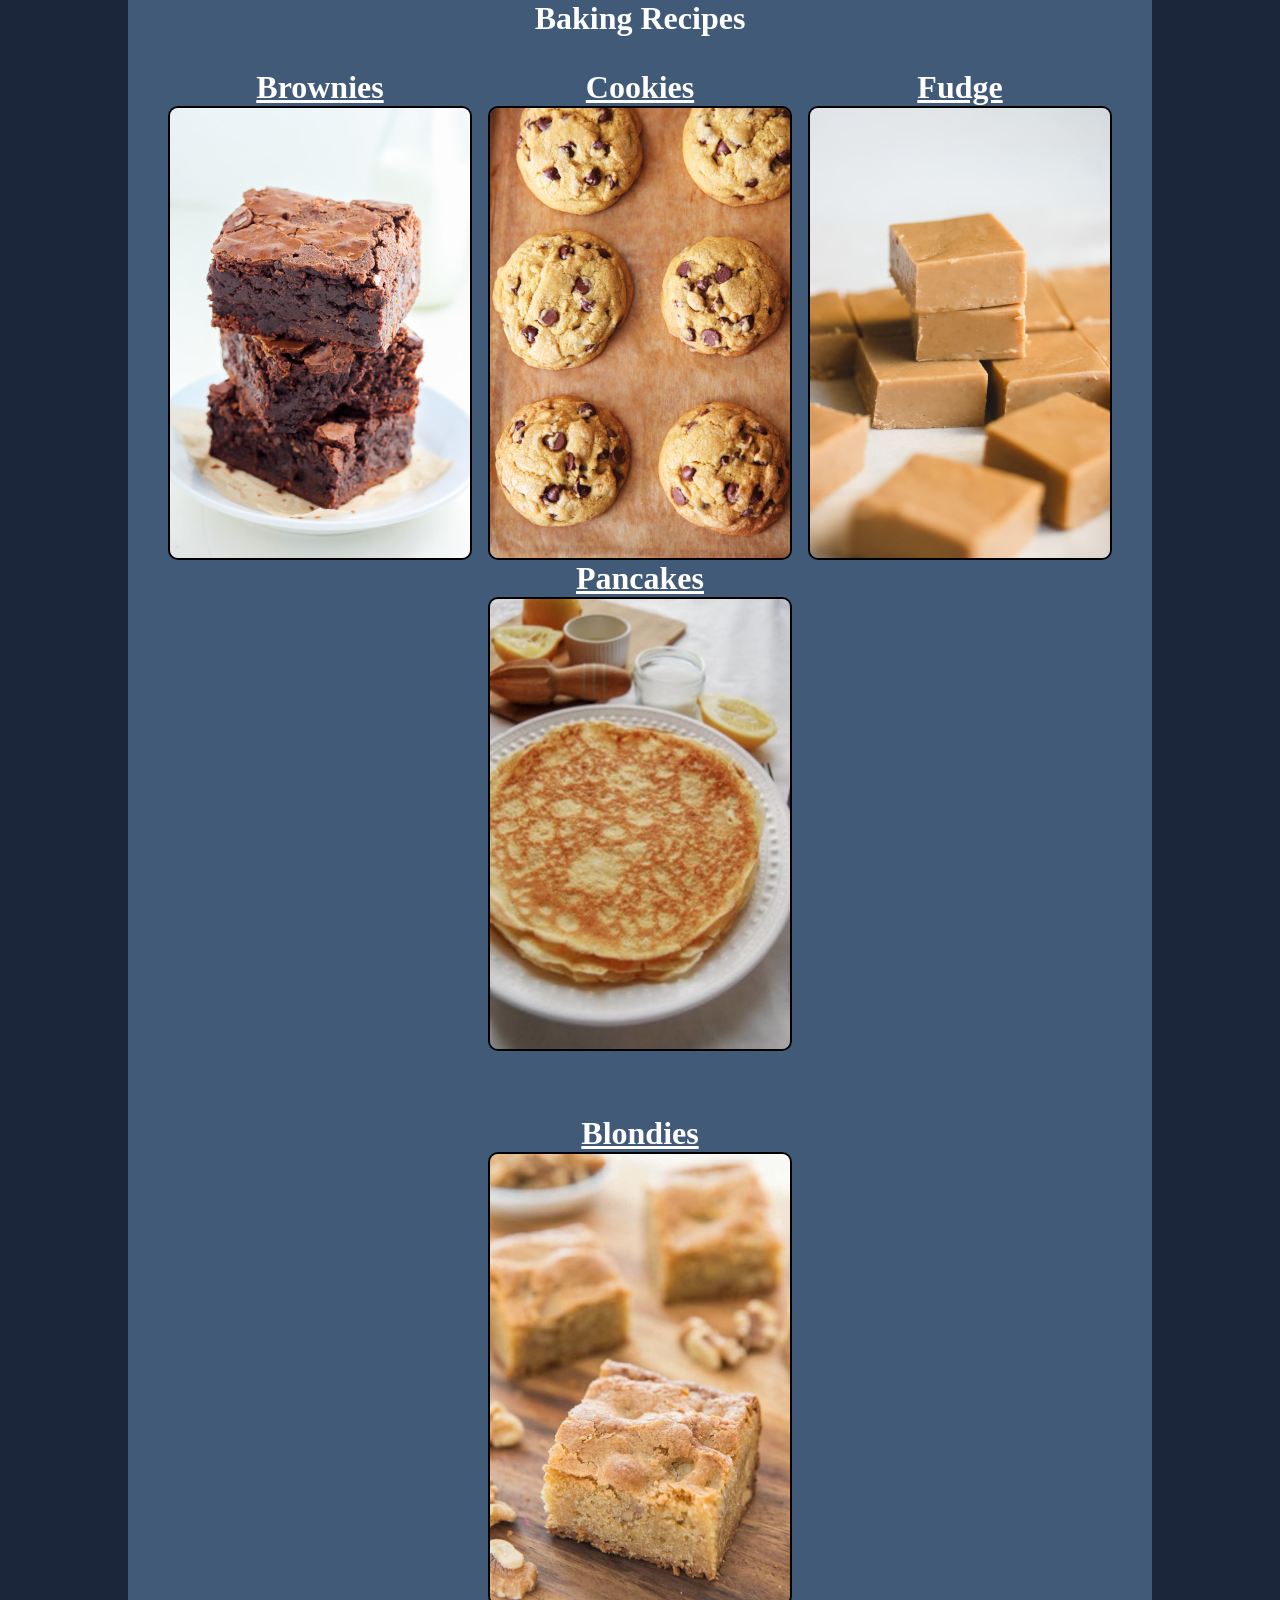
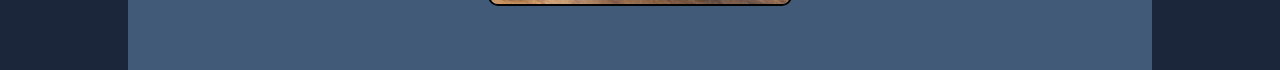
<file: index.html>
<!DOCTYPE html>
<html lang="en">
    <head>
        <link rel="stylesheet" href="styles.css">
        <meta charset="UTF-8">
        <title>Baking Recipes</title>
    </head>
    <body>
        <h1>Baking Recipes</h1>
        <ul class="clean-list">
            <li class="item"><a href="recipes/brownies.html">Brownies<img src="images/brownies.jpg"></a></li>
            <li class="item"><a href="recipes/cookies.html">Cookies<img src="images/cookies.jpg"></a></li>
            <li class="item"><a href="recipes/fudge.html">Fudge<img src="images/fudge.jpg"></a></li>
            <li class="item"><a href="recipes/pancakes.html">Pancakes<img src="images/pancakes.jpeg"></a></li>
        </ul>
        <ul class="clean-list">
            <li class="item"><a href="recipes/blondies.html">Blondies<img src="images/blondies.jpg"></a></li>
        </ul>
    </body>
</html>
</file>
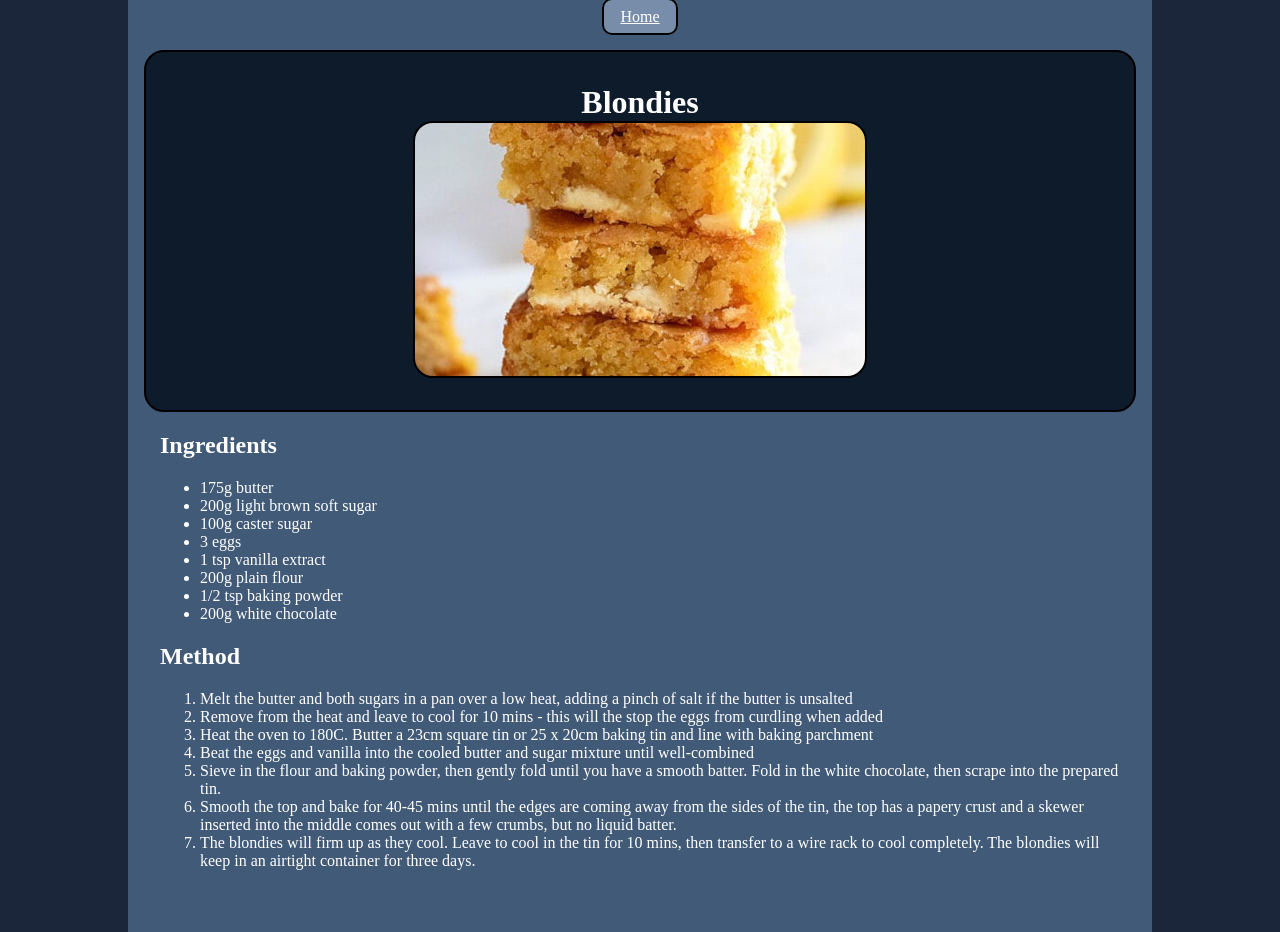
<file: recipes/blondies.html>
<!DOCTYPE html>
<html lang="en">
    <head>
        <link rel="stylesheet" href="../styles.css">
        <meta charset="UTF-8">
        <title>Blondies</title>
    </head>
    <body>
        <p class="home-link"><a href="../index.html">Home</a></p>
        <div class="title-and-image">
            <h1>Blondies</h1>
            <p><img src="../images/blondies-long.jpg" class="showcase-image"></p>
        </div>
        <div class="recipe-block">
            <h2>Ingredients</h2>
            <ul>
                <li>175g butter</li>
                <li>200g light brown soft sugar</li>
                <li>100g caster sugar</li>
                <li>3 eggs</li>
                <li>1 tsp vanilla extract</li>
                <li>200g plain flour</li>
                <li>1/2 tsp baking powder</li>
                <li>200g white chocolate</li>
            </ul>
            <h2>Method</h2>
            <ol>
                <li>Melt the butter and both sugars in a pan over a low heat, adding a pinch of salt if the butter is unsalted</li>
                <li>Remove from the heat and leave to cool for 10 mins - this will the stop the eggs from curdling when added</li>
                <li>Heat the oven to 180C. Butter a 23cm square tin or 25 x 20cm baking tin and line with baking parchment</li>
                <li>Beat the eggs and vanilla into the cooled butter and sugar mixture until well-combined</li>
                <li>Sieve in the flour and baking powder, then gently fold until you have a smooth batter. Fold in the white chocolate, 
                    then scrape into the prepared tin.</li>
                <li>Smooth the top and bake for 40-45 mins until the edges are coming away from the sides of the tin, 
                    the top has a papery crust and a skewer inserted into the middle comes out with a few crumbs, but no liquid batter.</li>
                <li>The blondies will firm up as they cool. Leave to cool in the tin for 10 mins, then transfer to a wire rack to cool completely.
                     The blondies will keep in an airtight container for three days.</li>
            </ol>
        </div>
    </body>
</html>
</file>
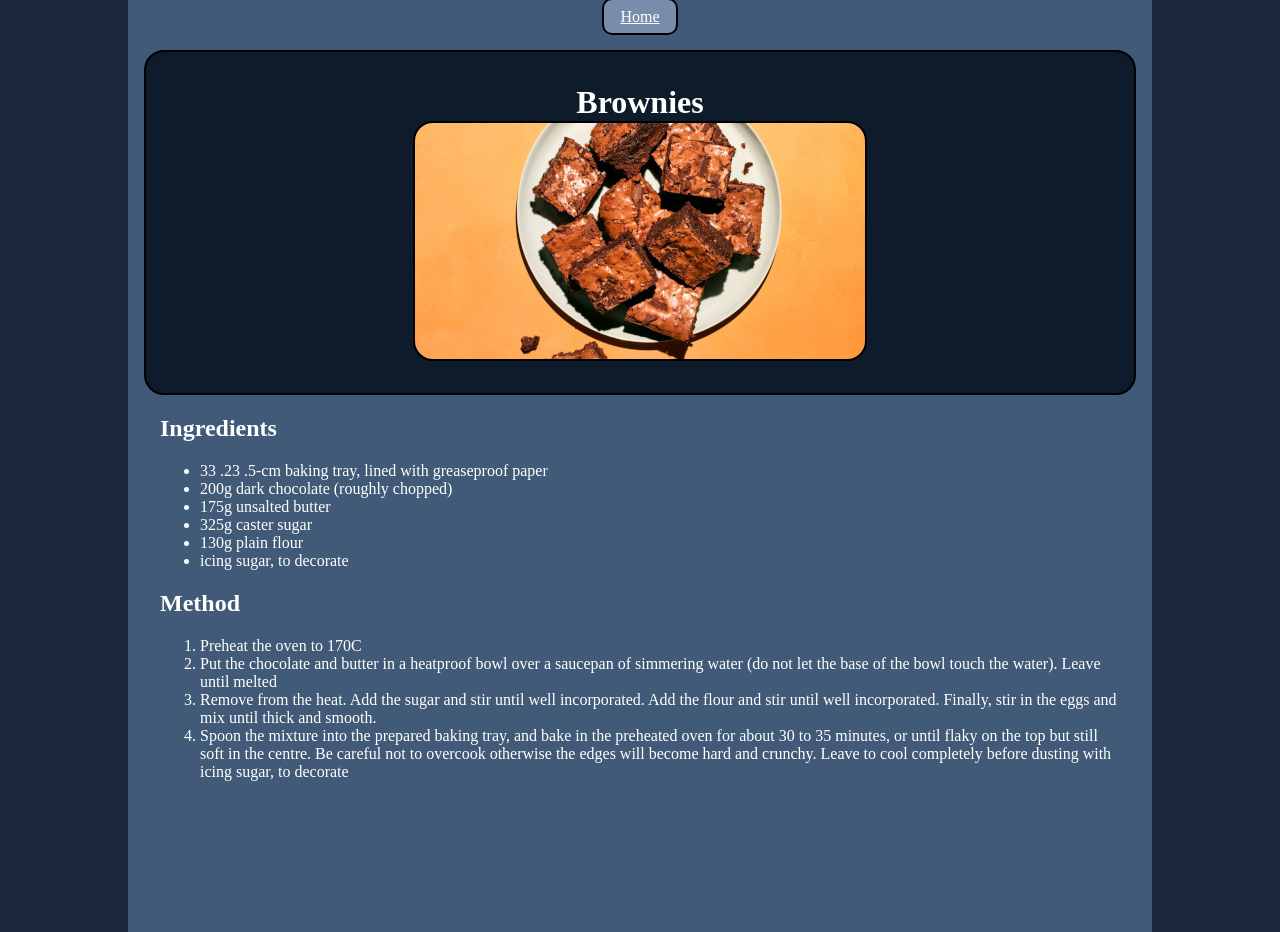
<file: recipes/brownies.html>
<!DOCTYPE html>
<html lang="en">
    <head>
        <link rel="stylesheet" href="../styles.css">
        <meta charset="UTF-8">
        <title>Brownies</title>
    </head>
    <body>
        <p class="home-link"><a href="../index.html">Home</a></p>
        <div class="title-and-image">
            <h1>Brownies</h1>
            <p><img src="../images/brownies-long.jpg" class="showcase-image"></p>
        </div>
        <div class="recipe-block">
            <h2>Ingredients</h2>
            <ul>
                <li>33 .23 .5-cm baking tray, lined with greaseproof paper</li>
                <li>200g dark chocolate (roughly chopped)</li>
                <li>175g unsalted butter</li>
                <li>325g caster sugar</li>
                <li>130g plain flour</li>
                <li>icing sugar, to decorate</li>
            </ul>
            <h2>Method</h2>
            <ol>
                <li>Preheat the oven to 170C</li>
                <li>Put the chocolate and butter in a heatproof bowl over a saucepan of simmering water 
                    (do not let the base of the bowl touch the water). Leave until melted</li>
                <li>Remove from the heat. Add the sugar and stir until well incorporated. Add the flour and stir until well incorporated. 
                    Finally, stir in the eggs and mix until thick and smooth.</li>
                <li>Spoon the mixture into the prepared baking tray, and bake in the preheated oven for about 30 to 35 minutes, or until flaky on the top but still soft in the centre.
                    Be careful not to overcook otherwise the edges will become hard and crunchy. Leave to cool completely before dusting with icing sugar, to decorate</li>
            </ol>
        </div>
    </body>
</html>
</file>
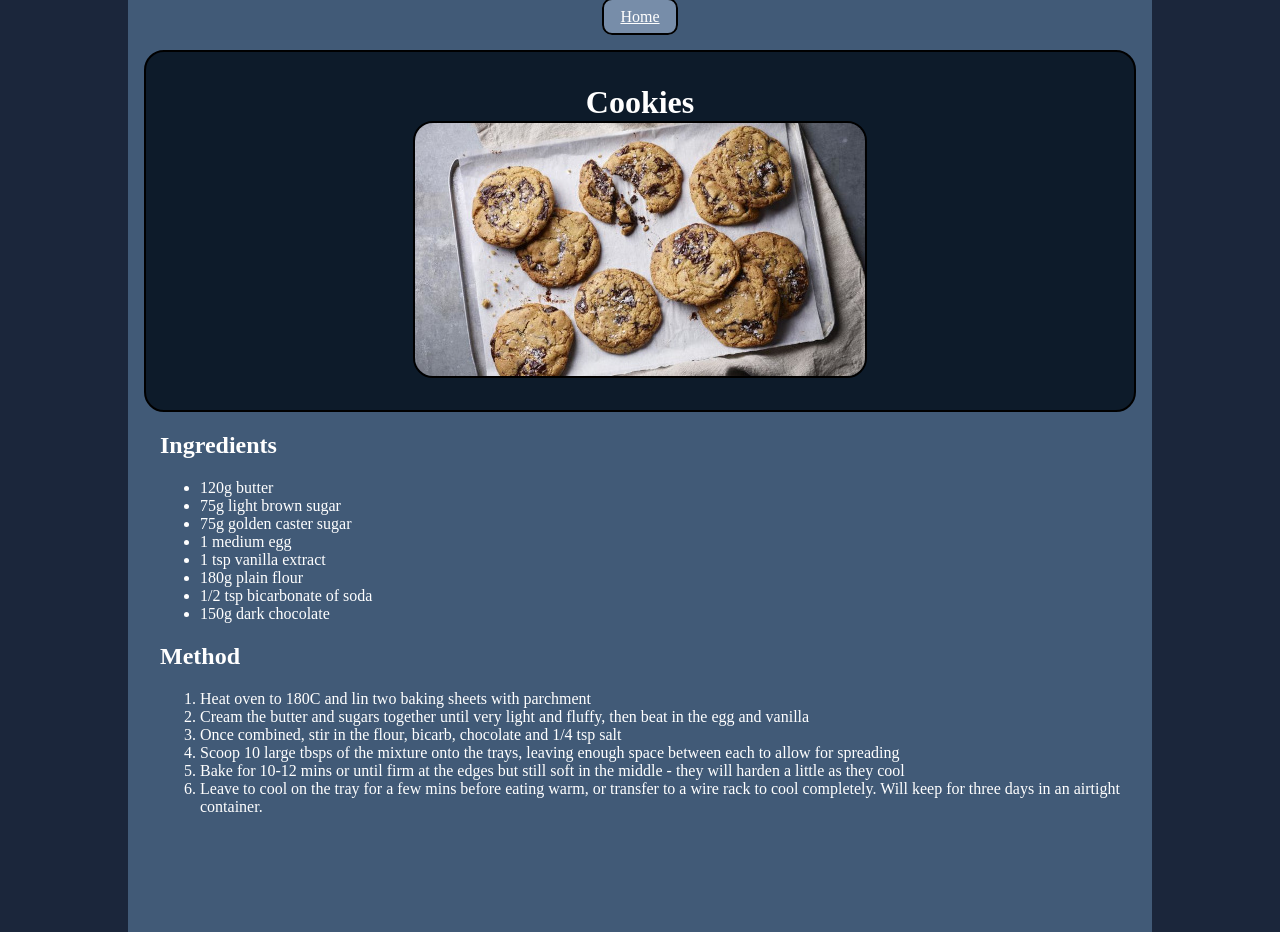
<file: recipes/cookies.html>
<!DOCTYPE html>
<html lang="en">
    <head>
        <link rel="stylesheet" href="../styles.css">
        <meta charset="UTF-8">
        <title>Cookies</title>
    </head>
    <body>
        <p class="home-link"><a href="../index.html">Home</a></p>
        <div class="title-and-image">
            <h1>Cookies</h1>
            <p><img src="../images/cookies-long.jpg" class="showcase-image"></p>
        </div>
        <div class="recipe-block">
            <h2>Ingredients</h2>
            <ul>
                <li>120g butter</li>
                <li>75g light brown sugar</li>
                <li>75g golden caster sugar</li>
                <li>1 medium egg</li>
                <li>1 tsp vanilla extract</li>
                <li>180g plain flour</li>
                <li>1/2 tsp bicarbonate of soda</li>
                <li>150g dark chocolate</li>
            </ul>
            <h2>Method</h2>
            <ol>
                <li>Heat oven to 180C and lin two baking sheets with parchment</li>
                <li>Cream the butter and sugars together until very light and fluffy, then beat in the egg and vanilla</li>
                <li>Once combined, stir in the flour, bicarb, chocolate and 1/4 tsp salt</li>
                <li>Scoop 10 large tbsps of the mixture onto the trays, leaving enough space between each to allow for spreading</li>
                <li>Bake for 10-12 mins or until firm at the edges but still soft in the middle - they will harden a little as they cool</li>
                <li>Leave to cool on the tray for a few mins before eating warm, or transfer to a wire rack to cool completely. Will keep for three days in an airtight container.</li>
            </ol>
        </div>
    </body>
</html>
</file>
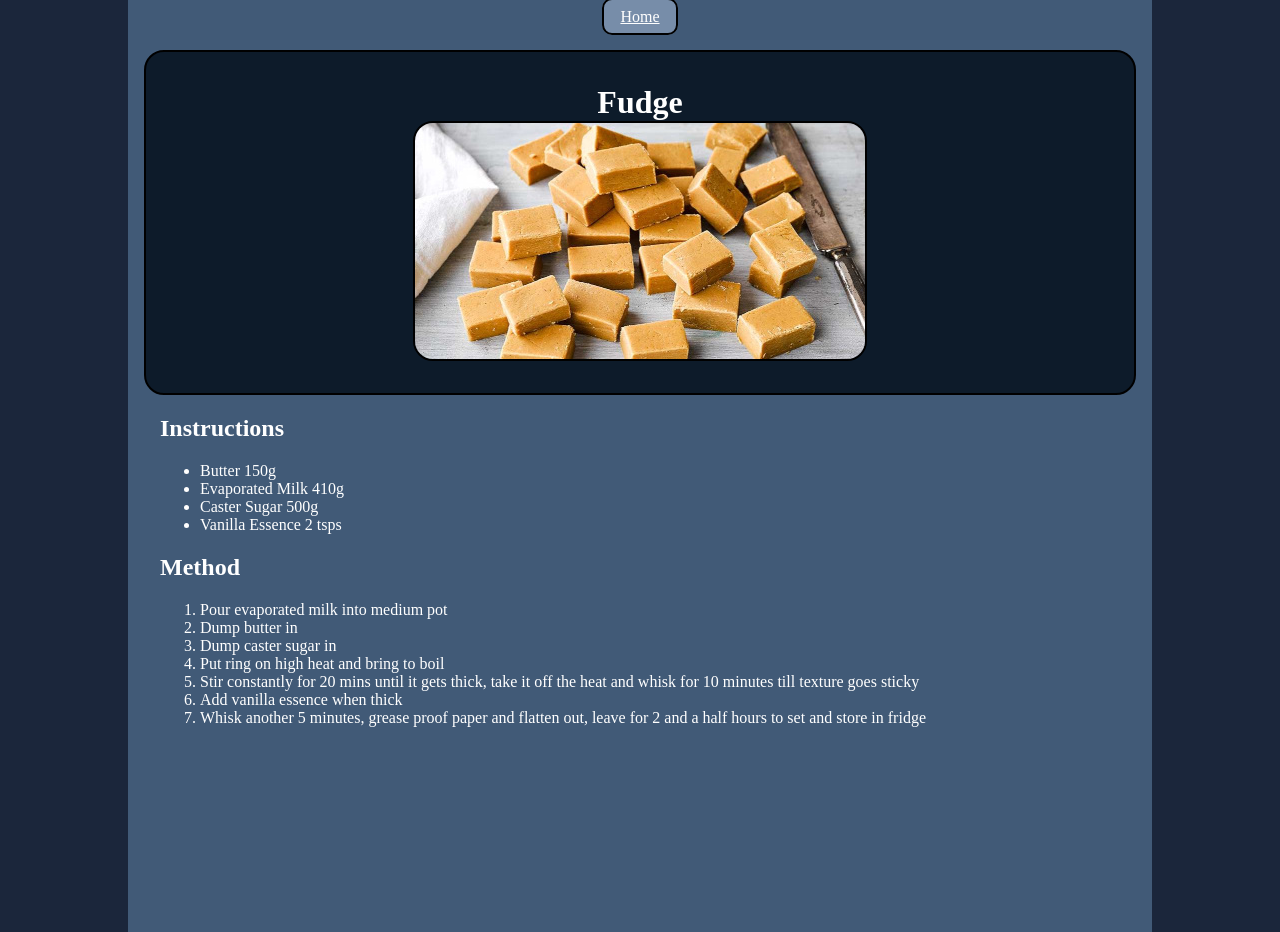
<file: recipes/fudge.html>
<!DOCTYPE html>
<html lang="en">
    <head>
        <link rel="stylesheet" href="../styles.css">
        <meta charset="UTF-8">
        <title>Fudge</title>
    </head>
    <body>
        <p class="home-link"><a href="../index.html">Home</a></p>
        <div class="title-and-image">
            <h1>Fudge</h1>
            <p><img src="../images/fudge-long.jpg" class="showcase-image"></p>
        </div>
        <div class="recipe-block">
            <h2>Instructions</h2>
            <ul>
                <li>Butter 150g</li>
                <li>Evaporated Milk 410g</li>
                <li>Caster Sugar 500g</li>
                <li>Vanilla Essence 2 tsps</li>
            </ul>
            <h2>Method</h2>
            <ol>
                <li>Pour evaporated milk into medium pot</li>
                <li>Dump butter in</li>
                <li>Dump caster sugar in</li>
                <li>Put ring on high heat and bring to boil</li>
                <li>Stir constantly for 20 mins until it gets thick, take it off the heat and whisk for 10 minutes till texture goes sticky</li>
                <li>Add vanilla essence when thick</li>
                <li>Whisk another 5 minutes, grease proof paper and flatten out, leave for 2 and a half hours to set and store in fridge</li>
            </ol>
        </div>
    </body>
</html>
</file>
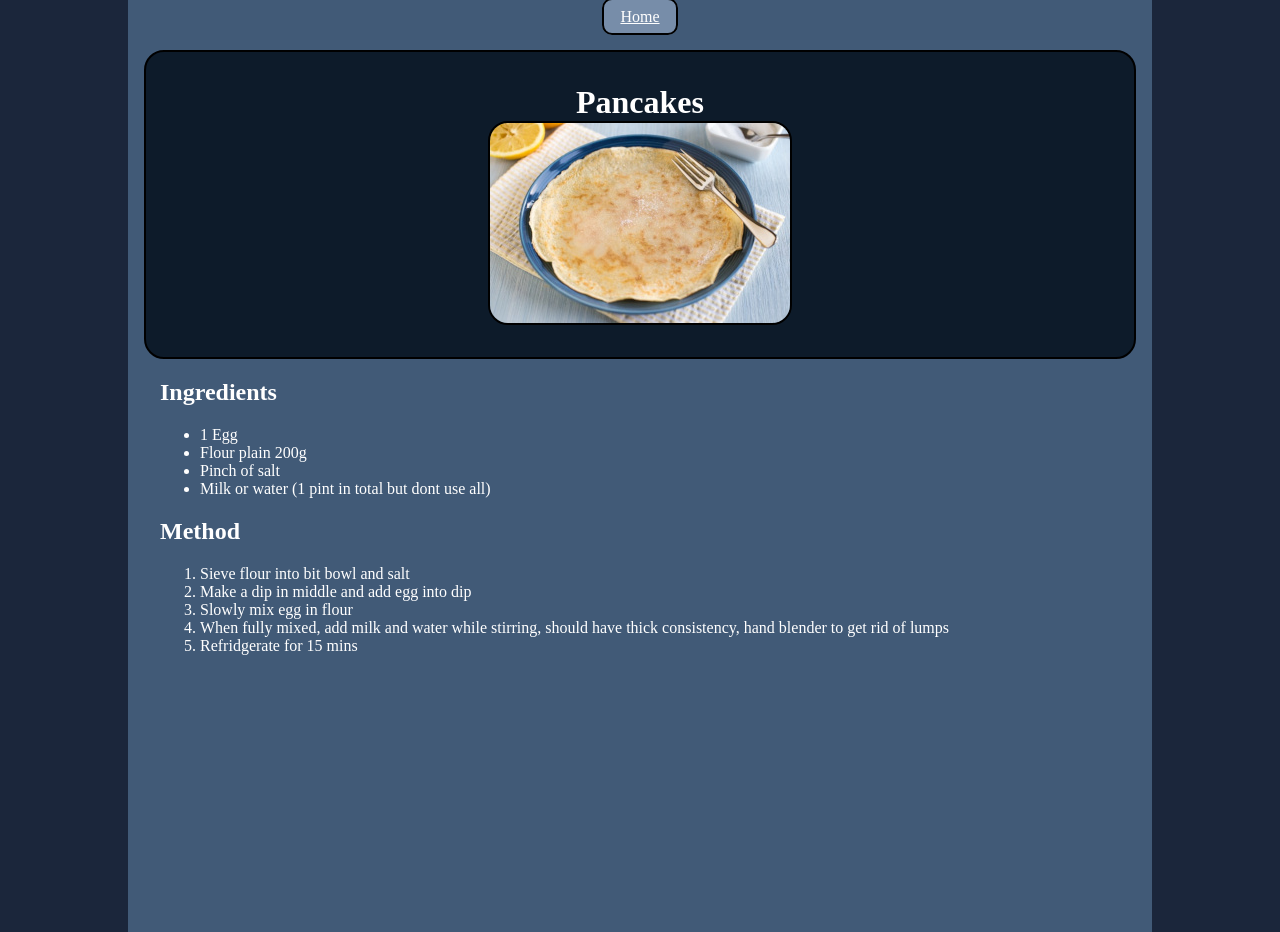
<file: recipes/pancakes.html>
<!DOCTYPE html>
<html lang="en">
    <head>
        <link rel="stylesheet" href="../styles.css">
        <meta charset="UTF-8">
        <title>Pancakes</title>
    </head>
    <body>
        <p class="home-link"><a href="../index.html">Home</a></p>
        <div class="title-and-image">
            <h1>Pancakes</h1>
            <p><img src="../images/pancakes-long.jpg" class="showcase-image"></p>
        </div>
        <div class="recipe-block">
            <h2>Ingredients</h2>
            <ul>
                <li>1 Egg</li>
                <li>Flour plain 200g</li>
                <li>Pinch of salt</li>
                <li>Milk or water (1 pint in total but dont use all)</li>
            </ul>
            <h2>Method</h2>
            <ol>
                <li>Sieve flour into bit bowl and salt</li>
                <li>Make a dip in middle and add egg into dip</li>
                <li>Slowly mix egg in flour</li>
                <li>When fully mixed, add milk and water while stirring, should have thick consistency, hand blender to get rid of lumps</li>
                <li>Refridgerate for 15 mins</li>
            </ol>
        </div>
    </body>
</html>
</file>
<file: styles.css>
/* palette for website: https://coolors.co/palette/0d1b2a-1b263b-415a77-778da9-e0e1dd */
html {
    background-color: #1B263B;
}
body {
    margin: auto;
    padding: 0 0 2rem 0;
    width: 80%;
    background-color: #415a77;
    min-height: 100vh; 
    color: white;
}
h1 {
    text-align: center;
    margin: 0;
}
a {
    color: white;
}
.clean-list {
    display: flex;
    justify-content: space-around;
    flex-wrap: wrap;
    list-style: none;
    margin: 0;
    padding: 2em;
}
.clean-list a {
    font-size: 2em;
    font-weight: bold;
}
.item img {
    display: block;
    text-align: center;
    border: 2px solid black;
    border-radius: 10px;
}
.item {
    text-align: center;
}
.showcase-image {
    display: block;
    margin: auto;
    border: 2px solid black;
    border-radius: 20px;
}
.home-link{
    text-align: center;
    margin: auto;
    padding: 0.5rem;
}
.home-link a {
    border: 2px solid black;
    border-radius: 10px;
    padding: 0.5rem 1rem;
    background-color: #778DA9;
}
.recipe-block {
    padding: 0 2rem;
}
p {
    margin: 0;
}
.title-and-image {
    background-color: #0D1B2A;
    margin: 1em;
    padding: 2em;
    border: 2px solid black;
    border-radius: 20px;
}
</file>
